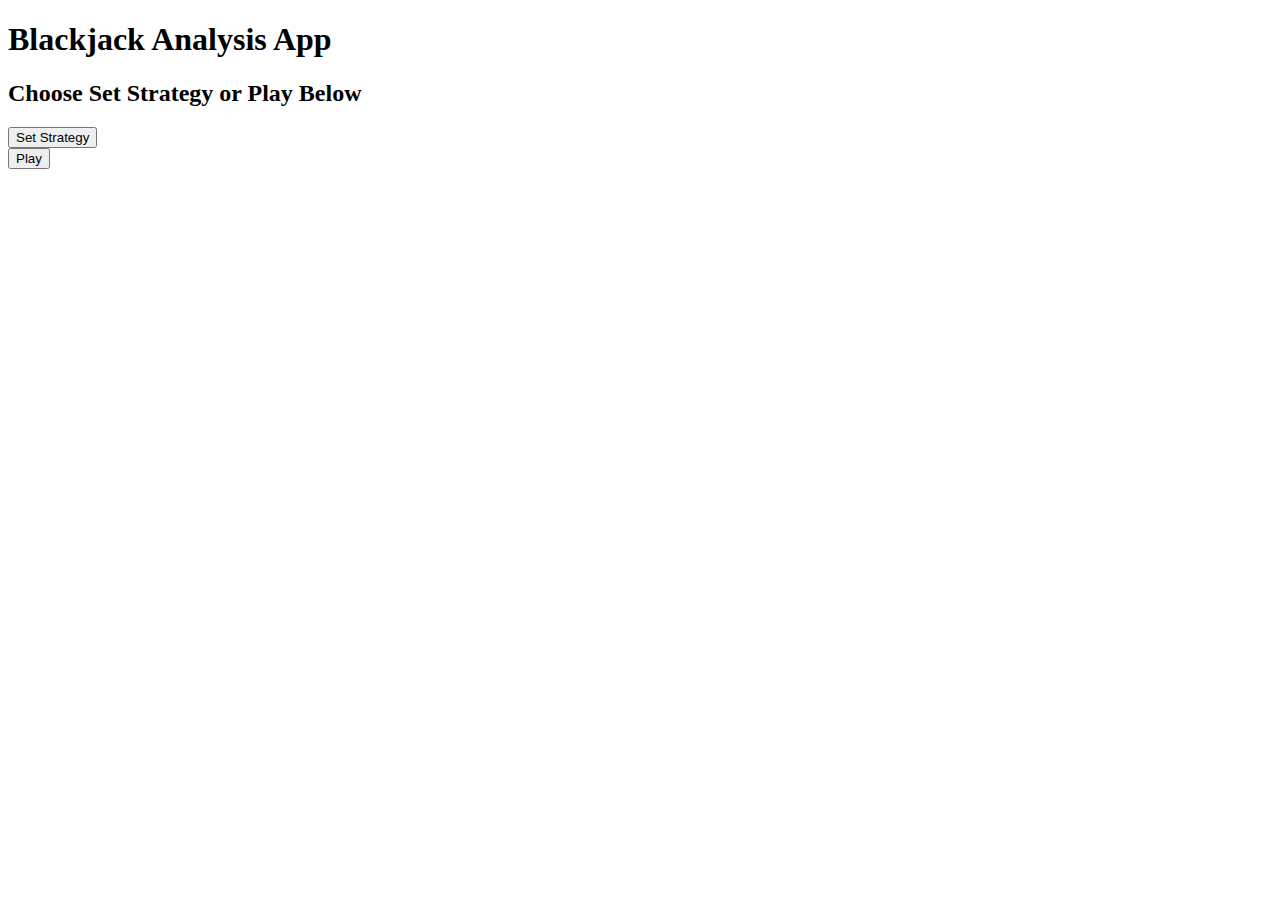
<file: src/main/resources/templates/index.html>
<!DOCTYPE html>
<html lang="en">
<head>
    <meta charset="UTF-8"/>
    <title>Blackjack Analysis</title>
</head>
<body>
    <h1>Blackjack Analysis App</h1>
    <h2>Choose Set Strategy or Play Below</h2>
    <form action="/index.html" method="post">
        <button type="submit">Set Strategy</button>
    </form>
    <form action="/play.html" method="post">
        <button type="submit">Play</button>
    </form>
</body>
</html>
</file>
